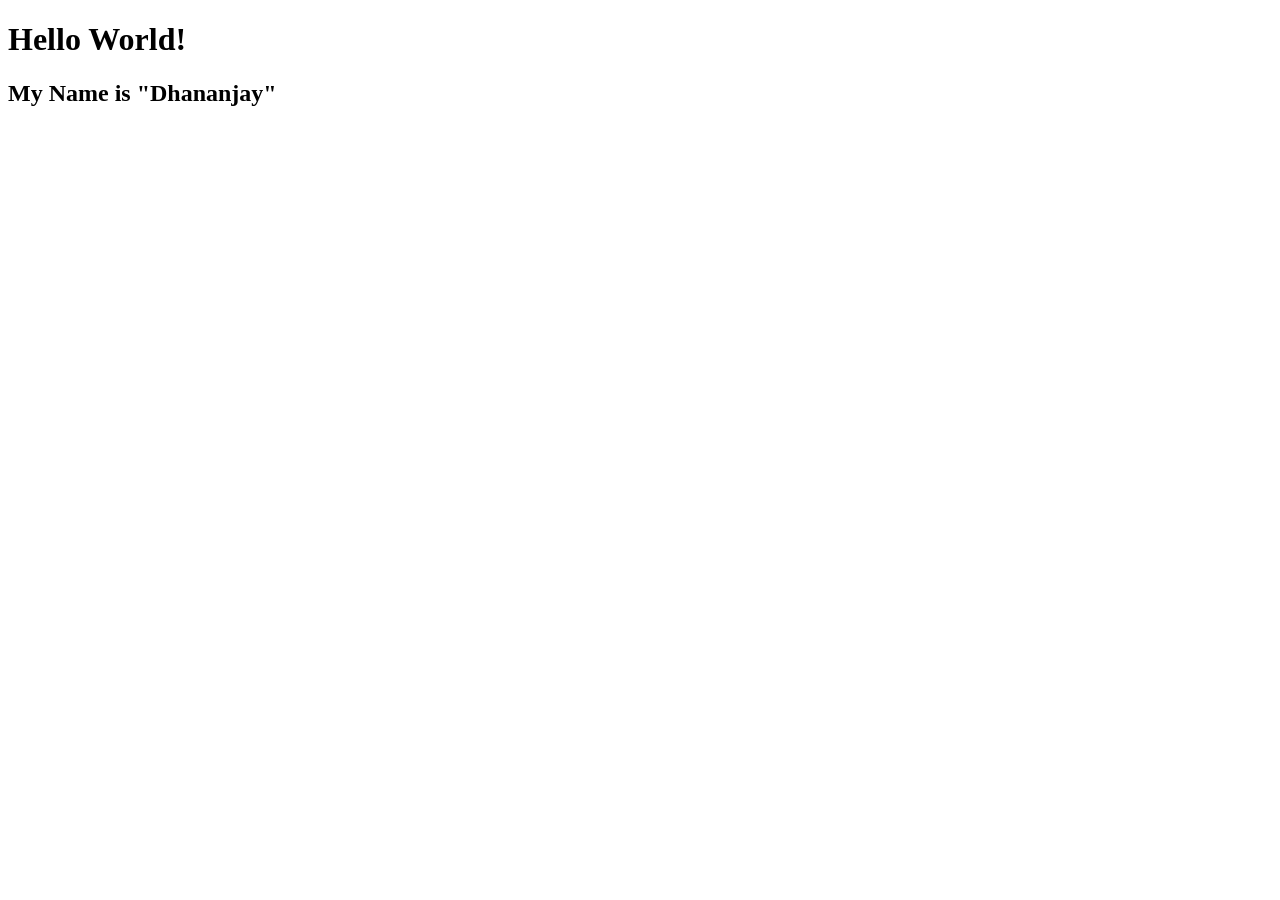
<file: ForntEnd/HTML/L-1 What is HTML/Index.html>
<!--This is just a basic demo and we don't need to understand what all this code means. We are going to understand in future lessons. -->

<!DOCTYPE html>
<html>

<head>
  <meta charset="UTF-8">
  <meta name="viewport" content="width=device-width, initial-scale=1">
  <title>Trail-fun</title>
</head>

<body>
  <h1>Hello World!</h1>
  <h2> My Name is "Dhananjay" <!-- Replace the name by yours. .--></h2>
</body>

</html>
</file>
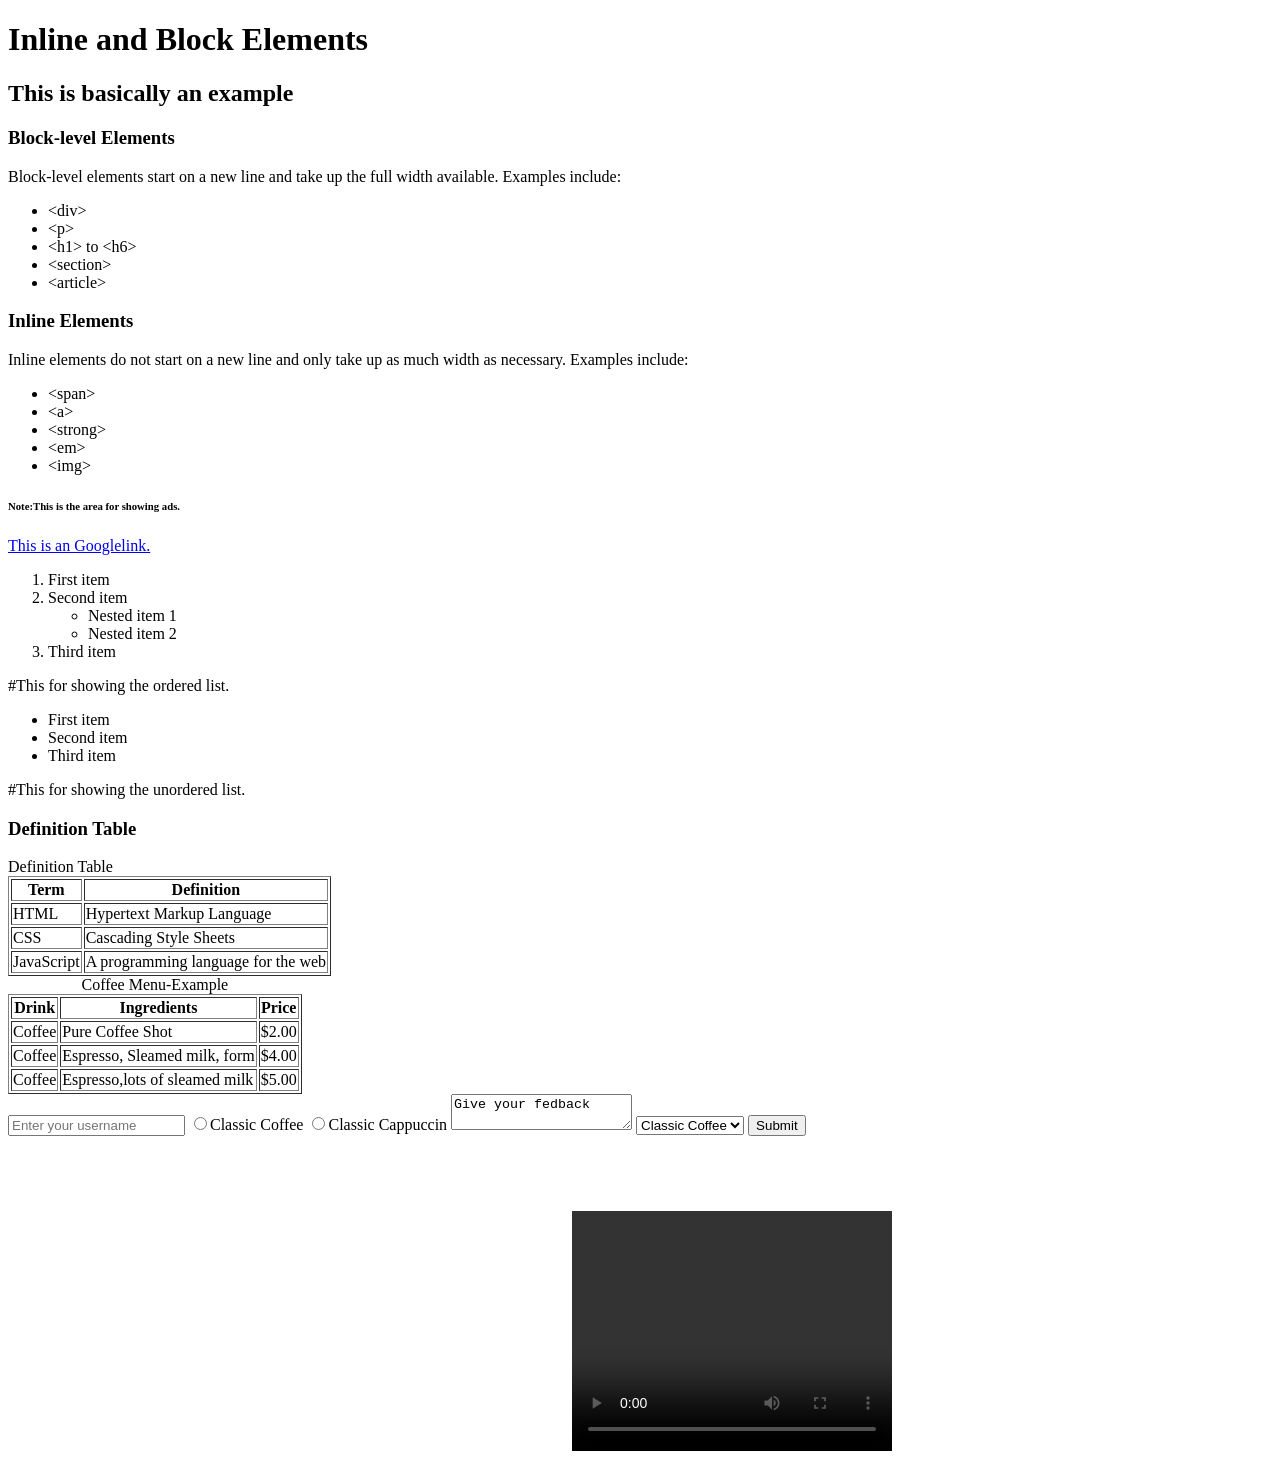
<file: ForntEnd/HTML/L-4 Inline and Block Elements/Index.html>
<!DOCTYPE html>
<html lang="en">
<head>
    <meta charset="UTF-8">
    <meta name="viewport" content="width=device-width, initial-scale=1.0">
    <title>Inline-and-Block-Elements</title>
</head>
<body>
    <header>
        <h1>Inline and Block Elements</h1>
        <h2>This is basically an example</h2>
    </header>
    <main>
        <section>
            <h3>Block-level Elements</h3>
            <p>Block-level elements start on a new line and take up the full width available. Examples include:</p>
            <ul>
                <li>&lt;div&gt;</li>
                <li>&lt;p&gt;</li>
                <li>&lt;h1&gt; to &lt;h6&gt;</li>
                <li>&lt;section&gt;</li>
                <li>&lt;article&gt;</li>
            </ul>
        </section>
        <article>
            <h3>Inline Elements</h3>
            <p>Inline elements do not start on a new line and only take up as much width as necessary. Examples include:</p>
            <ul>
                <li>&lt;span&gt;</li>
                <li>&lt;a&gt;</li>
                <li>&lt;strong&gt;</li>
                <li>&lt;em&gt;</li>
                <li>&lt;img&gt;</li>
            </ul>
        </article>
        <aside>
            <h6>Note:This is the area for showing ads.</h6>
        </aside>
        <a href="https://www.google.com/" target="_main">This is an Googlelink.</a>
        <ol>
            <li>First item</li>
            <li>Second item</li>
            <ul>
                <li>Nested item 1</li>
                <li>Nested item 2</li>
            </ul>
            <li>Third item</li>
        </ol> #This for showing the ordered list.
        <ul>
            <li>First item</li>
            <li>Second item</li>
            <li>Third item</li> 
         </ul> #This for showing the unordered list.
        
         <section>
            <h3>Definition Table</h3>
           <th>Definition Table</th>
            <table border="1">
                <tr>
                    <th>Term</th>
                    <th>Definition</th>
                </tr>
                <tr>
                    <td>HTML</td>
                    <td>Hypertext Markup Language</td>
                </tr>
                <tr>
                    <td>CSS</td>
                    <td>Cascading Style Sheets</td>
                </tr>
                <tr>
                    <td>JavaScript</td>
                    <td>A programming language for the web</td>
                </tr>
            </table>
        </section>
        <section>
            <table border="1">
                <caption>Coffee Menu-Example</caption>
                <tr>
                    <th>Drink</th>
                    <th>Ingredients</th>
                    <th>Price</th>
                </tr>
                <tr>
                    <td>Coffee</td>
                    <td>Pure Coffee Shot</td>
                    <td>$2.00</td>
                </tr>
                <tr>
                    <td>Coffee</td>
                    <td>Espresso, Sleamed milk, form</td>
                    <td>$4.00</td>
                </tr>
                <tr>
                    <td>Coffee</td>
                    <td>Espresso,lots of sleamed milk</td>
                    <td>$5.00</td>
                </tr>
            </table>
        </section>
        <form action="/action.py">
            
            <input type="name" placeholder="Enter your username">
            <label for="101"> 
                <input type="radio" value="Classic" name="coffee" id="101">Classic Coffee
            </label>
            <label for="102">
                <input type="radio" value="Cappuccino" name="coffee" id="102">Classic Cappuccin
            </label>
            <label for="103">
                <textarea name="fedback" id="103" placeholder="This is an example for work">Give your fedback
                </textarea>
            </label>
            <select name="coffee" id="104">
                <option value="Classic">Classic Coffee</option>
                <option value="Cappuccino">Cappuccino</option>
                <option value="Latte">Latte</option>
            </select>
            <input type="submit" value="Submit">
        </form>

       <iframe width="560" height="315" src="https://www.youtube.com/embed/HcOc7P5BMi4?si=qoFpgPgO-biUYM4s" title="YouTube video player" frameborder="0" allow="accelerometer; autoplay; clipboard-write; encrypted-media; gyroscope; picture-in-picture; web-share" referrerpolicy="strict-origin-when-cross-origin" allowfullscreen></iframe> 
       <video width="320" height="240" controls
        src="https://www.youtube.com/watch?v=_C7q0WhFPjw">
        Your browser does not support the video tag.
    </mai

</body>
</html>
</file>
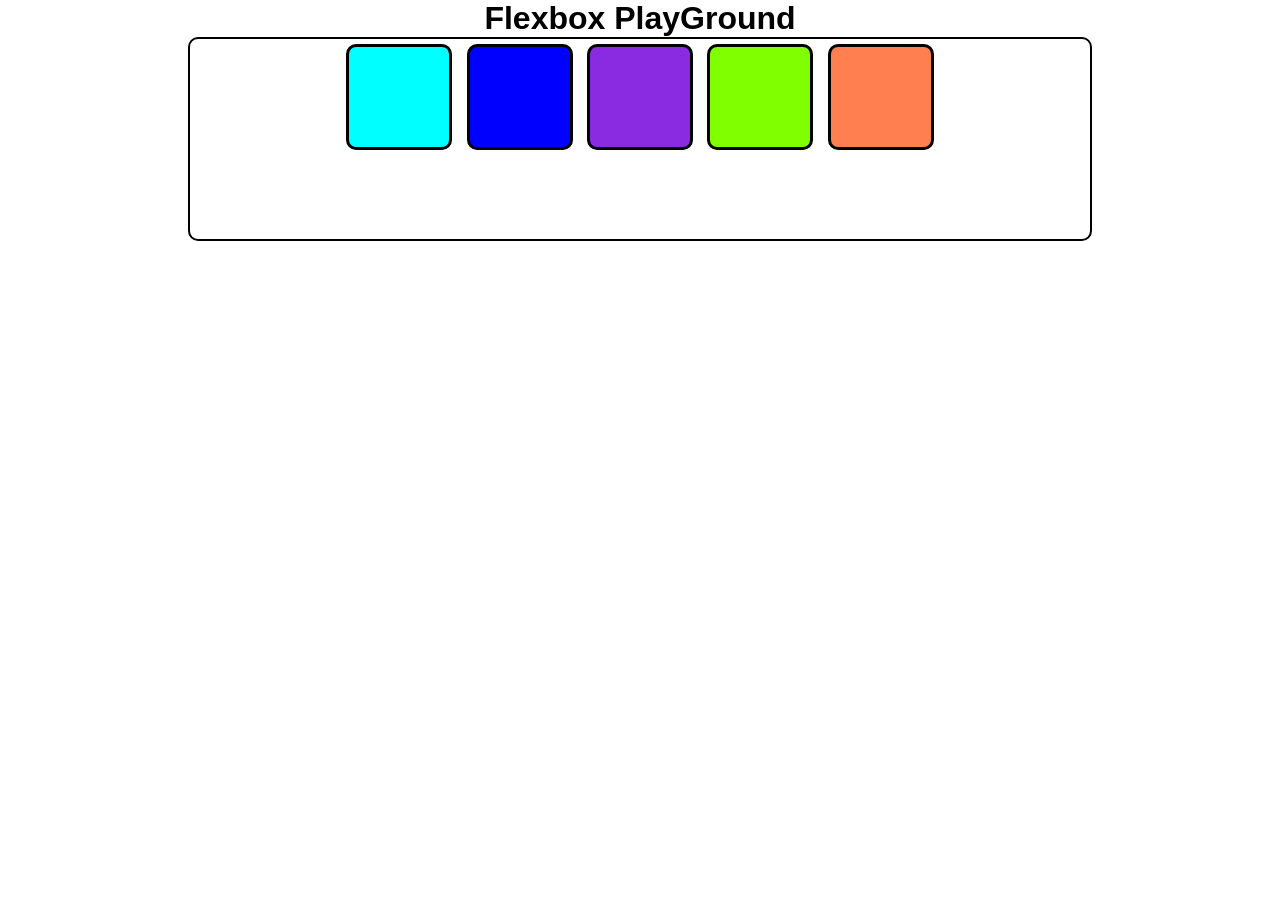
<file: FrontEnd/CSS/Full CSS Raw files/Index.html>
<!doctype html>
<html lang="en">
  <head>
    <meta charset="UTF-8" />
    <meta name="viewport" content="width=device-width, initial-scale=1.0" />
    <title>CSS Learning Playground</title>
    <link rel="stylesheet" href="Style.css" />
  </head>

  <body>
    <main>
      <h1> Flexbox PlayGround</h1>
      <div id="container">
        <div id="box1" class="flex"></div>
        <div id="box2" class="flex"></div>
        <div id="box3" class="flex"></div>
        <div id="box4" class="flex"></div>
        <div id="box5" class="flex"></div>        
      </div>
    </main>
  </body>
</html>
</file>
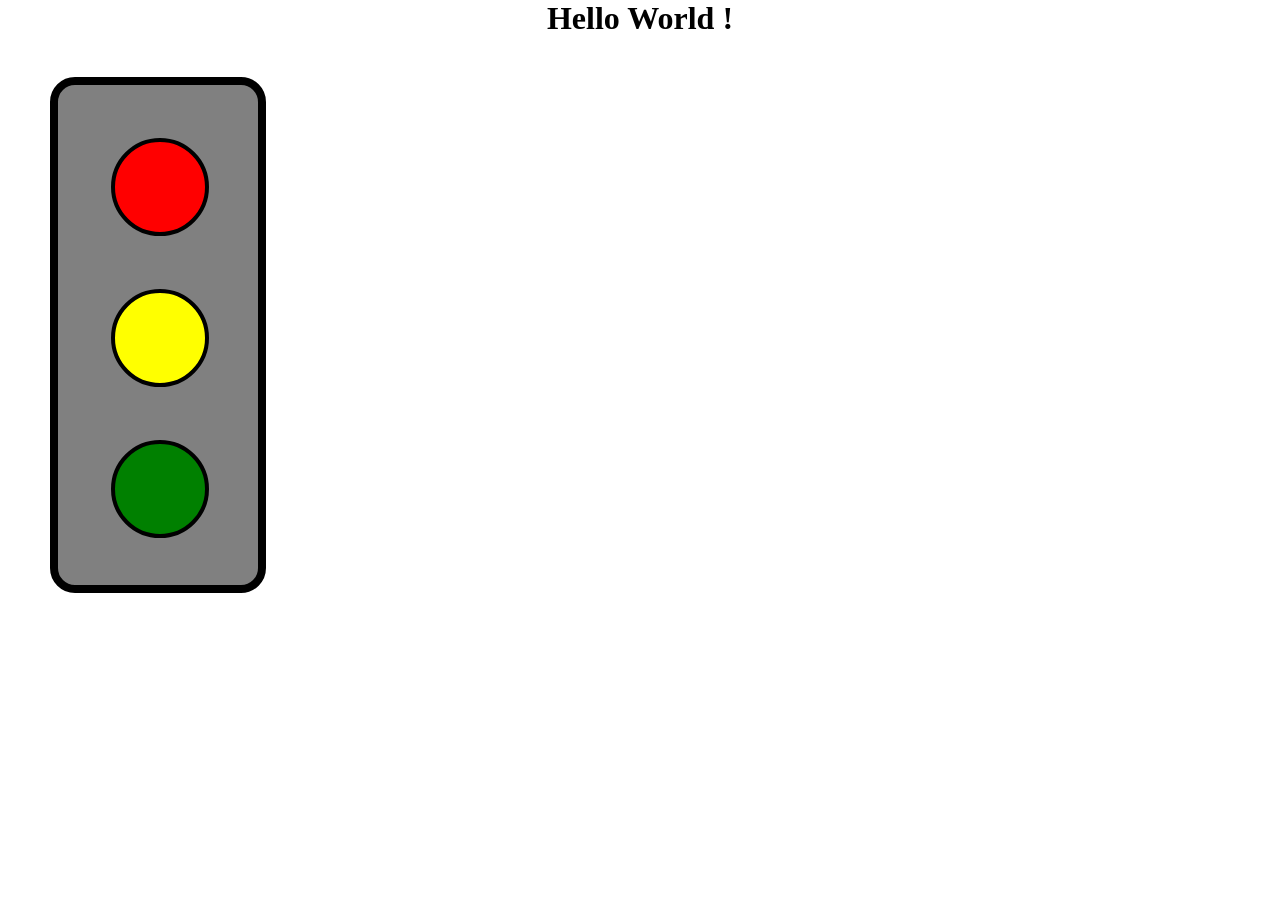
<file: ForntEnd/CSS/Porjects /Traffic-Light/Index.html>
<!doctype html>
<html lang="en">
  <head>
    <meta charset="UTF-8" />
    <meta name="viewport" content="width=device-width, initial-scale=1.0" />
    <title>CSS Learning Playground</title>
    <link rel="stylesheet" href="Style.css" />
  </head>

  <body>
    <h1> Hello World !</h1>
    
    <div id="task">
      <div id="red"></div>
      <div id="yellow"></div>
      <div id="green"></div>
    </div>

  </body>
</html>
</file>
<file: FrontEnd/CSS/Full CSS Raw files/Style.css>
*{
    padding: 0px;
    margin: 0px;
    font-family: 'Lucida Sans', 'Lucida Sans Regular', 'Lucida Grande', 'Lucida Sans Unicode', Verdana, sans-serif;
    text-align: center;
} 

.flex{
    height: 100px;
    width: 100px;
    border: 3px solid black;
    border-radius: 10px;
    margin: 5px;
    display: inline-block;
}

#container{
    min-height: 200px;
    width: 90%;
    max-width: 900px;
    border: 2px solid black;
    border-radius: 10px;
    margin: 0 auto;
}

#box1{
    background-color:aqua;
}
#box2{
    background-color:blue;
}
#box3{
    background-color:blueviolet;
}
#box4{
    background-color:chartreuse;
}
#box5{
    background-color:coral;
}
</file>
<file: ForntEnd/CSS/Porjects /Traffic-Light/Style.css>
h1{
  text-align: center;
}
*{
  padding: 0px;
  margin: 0px;
}
#task{
  background-color: gray;
  height: 500px;
  width: 200px;
  border: 8px solid black;
  border-radius: 25px;
  margin-top: 40px;
  margin-left: 50px;
}

#red{
  height: 50px;
  width: 50px;
  border: 4px solid black;
  border-radius: 50%;
  background-color: red;
  padding: 20px;
  margin: 53px;
}
#yellow{
  height: 50px;
  width: 50px;
  border: 4px solid black;
  border-radius: 50%;
  background-color: yellow;
  padding: 20px;
  margin: 53px;
}
#green{
  height: 50px;
  width: 50px;
  border: 4px solid black;
  border-radius: 50%;
  background-color: green;
  padding: 20px;
  margin: 53px;
}
</file>
